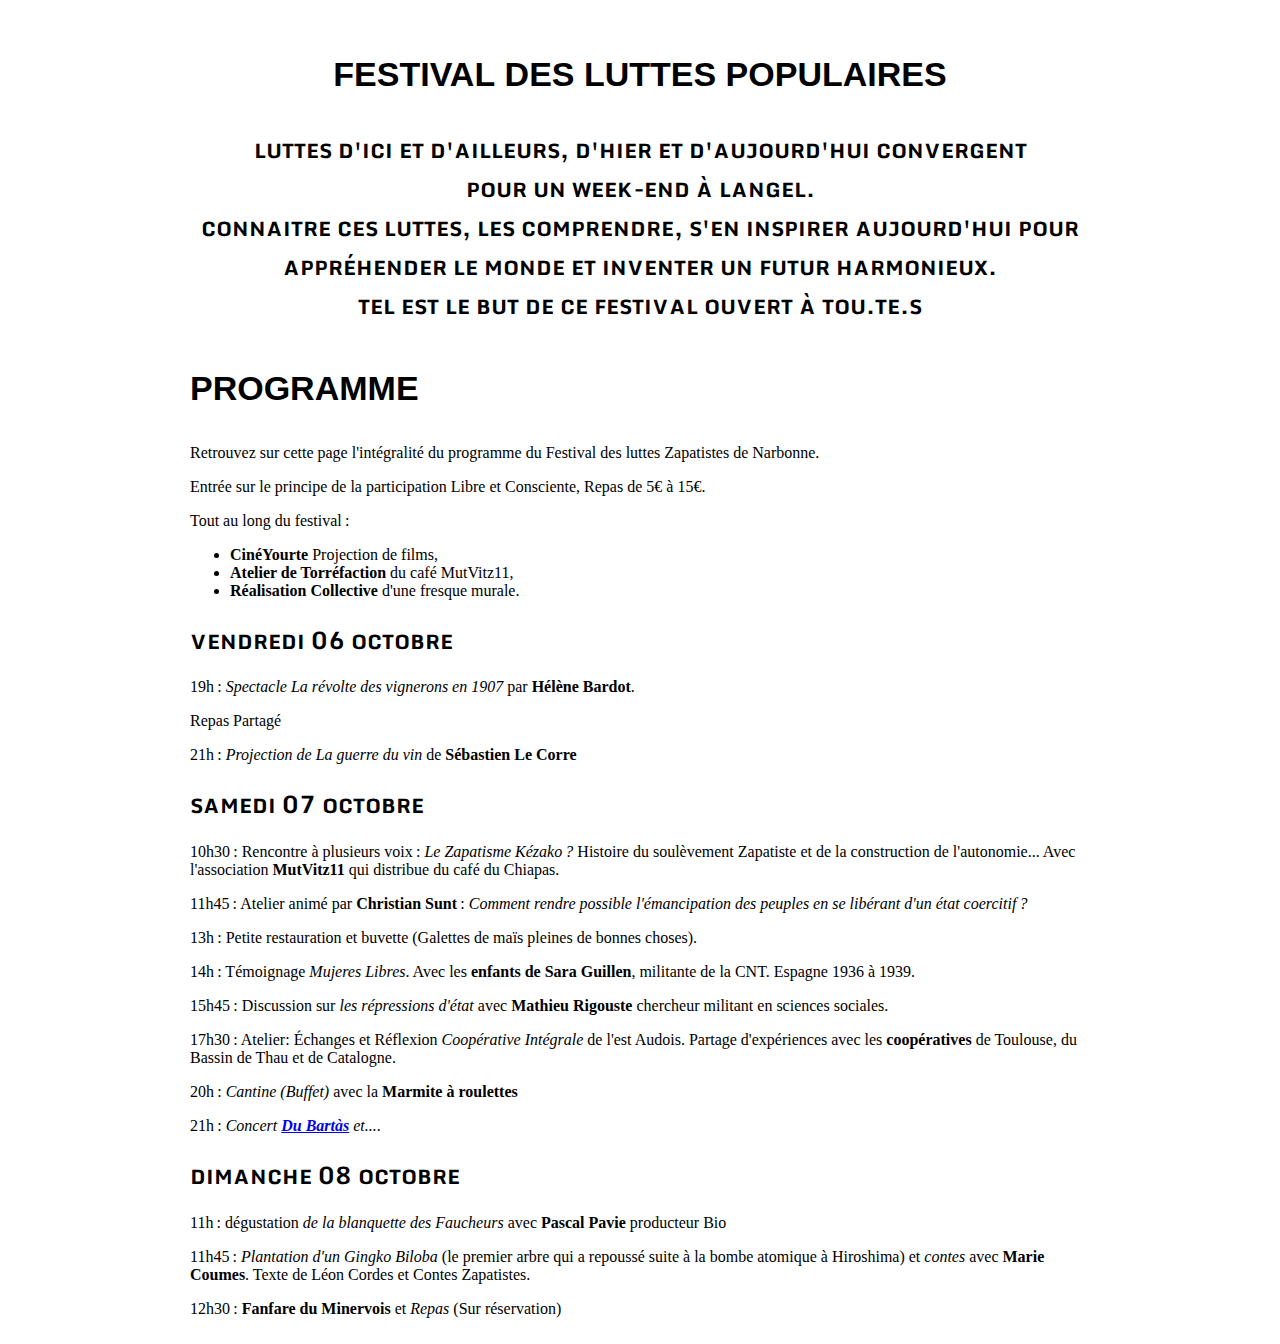
<file: index.html>
<!DOCTYPE html>
<html>
  
  <head>
    <meta charset="utf-8">
    <title>Festival 2017</title>
    <link rel="stylesheet" href="assets/css/master.css"> <!-- lien css  -->
    <link href="https://fonts.googleapis.com/css?family=Monda:400,700" rel="stylesheet">
  </head>
  
  <body>

    <header class="page">
      
      <h1>Festival des luttes populaires</h1>
      
      <h2>Luttes d'ici et d'ailleurs, d'hier et d'aujourd'hui convergent <br>
      pour un week-end à Langel.<br>
      Connaitre ces luttes, les comprendre, s'en inspirer aujourd'hui pour<br>
      appréhender le monde et inventer un futur harmonieux.<br>
      Tel est le but de ce festival ouvert à tou.te.s</h2>
    </header>

    <article>
      
      <header class="article">
        <h1>Programme</h1>
        <p>Retrouvez sur cette page l'intégralité du programme du Festival des luttes Zapatistes de Narbonne.</p>
	<p>Entrée sur le principe de la participation Libre et Consciente, Repas de 5€ à 15€.</p>
	<p>Tout au long du festival&#8239:</p> 
	<ul>
	    <li><strong>CinéYourte</strong> Projection de films,</li> 
	    <li><strong>Atelier de Torréfaction</strong> du café MutVitz11,</li>
	    <li><strong>Réalisation Collective</strong> d'une fresque murale.</li>
	</ul>
      </header>
      
      <section>
        <h2 class="orange">Vendredi 06 octobre</h2>
	<p>19h&#8239: <em>Spectacle <span class="orange">La révolte des vignerons en 1907</span></em> par <strong>Hélène Bardot</strong>.</p>
        <p>Repas Partagé</p>
	<p>21h&#8239: <em>Projection de <span class="orange">La guerre du vin</span></em> de <strong>Sébastien Le Corre</strong></p>
      </section>
      
      <section>
        <h2 class="orange">Samedi 07 octobre</h2>
        <p>10h30&#8239: <span class="orange">Rencontre à plusieurs voix&#8239: <em>Le Zapatisme Kézako&#8239?</em></span> Histoire du soulèvement Zapatiste et de la construction de l'autonomie... Avec l'association <strong>MutVitz11</strong> qui distribue du café du Chiapas.</p>
        <p>11h45&#8239: <span class="orange">Atelier</span> animé par <strong>Christian Sunt</strong>&#8239: <em><span class="orange">Comment rendre possible l'émancipation des peuples</span> en se libérant d'un état coercitif&#8239?</em></p>
        <p>13h&#8239: Petite <span class="orange">restauration</span> et buvette (Galettes de maïs pleines de bonnes choses).</p>
	<p>14h&#8239: <span class="orange">Témoignage <em>Mujeres Libres</em></span>. Avec les <strong>enfants de Sara Guillen</strong>, militante de la CNT. Espagne 1936 à 1939.</p>
        <p>15h45&#8239: <span class="orange">Discussion sur</span> <em>les répressions d'état</em> avec <strong>Mathieu Rigouste</strong> chercheur militant en sciences sociales.</p>
	<p>17h30&#8239: <span class="orange">Atelier: Échanges et Réflexion</span> <em>Coopérative Intégrale</em> de l'est Audois. Partage d'expériences avec les <strong>coopératives</strong> de Toulouse, du Bassin de Thau et de Catalogne.</p>
        <p>20h&#8239: <em><span class="orange">Cantine</span> (Buffet)</em> avec la <strong>Marmite à roulettes</strong></p>
	<p>21h&#8239: <em><span class="orange">Concert</span> <strong class="orange"><a href="http://www.sirventes.com/performer/du-bartas/" title="Site officiel Du Bàrtas" target="_blank">Du Bartàs</a></strong> et...</em>.</p>
      </section>
      
      <section>
        <h2 class="orange">Dimanche 08 octobre</h2>
        <p>11h&#8239: <span class="orange">dégustation <em>de la blanquette des Faucheurs</em></span> avec <strong>Pascal Pavie</strong> producteur Bio</p>
        <p>11h45&#8239: <em><span class="orange">Plantation d'un Gingko Biloba</span></em> (le premier arbre qui a repoussé suite à la bombe atomique à Hiroshima) et <em class="orange">contes</em> avec <strong>Marie Coumes</strong>. Texte de Léon Cordes et Contes Zapatistes.</p>
        <p>12h30&#8239: <span class="orange"><strong>Fanfare du Minervois</strong></span> et <span class="orange"><em>Repas</em></span> (Sur réservation)</p>
      </section>

    </article>

  </body>

</html>
</file>
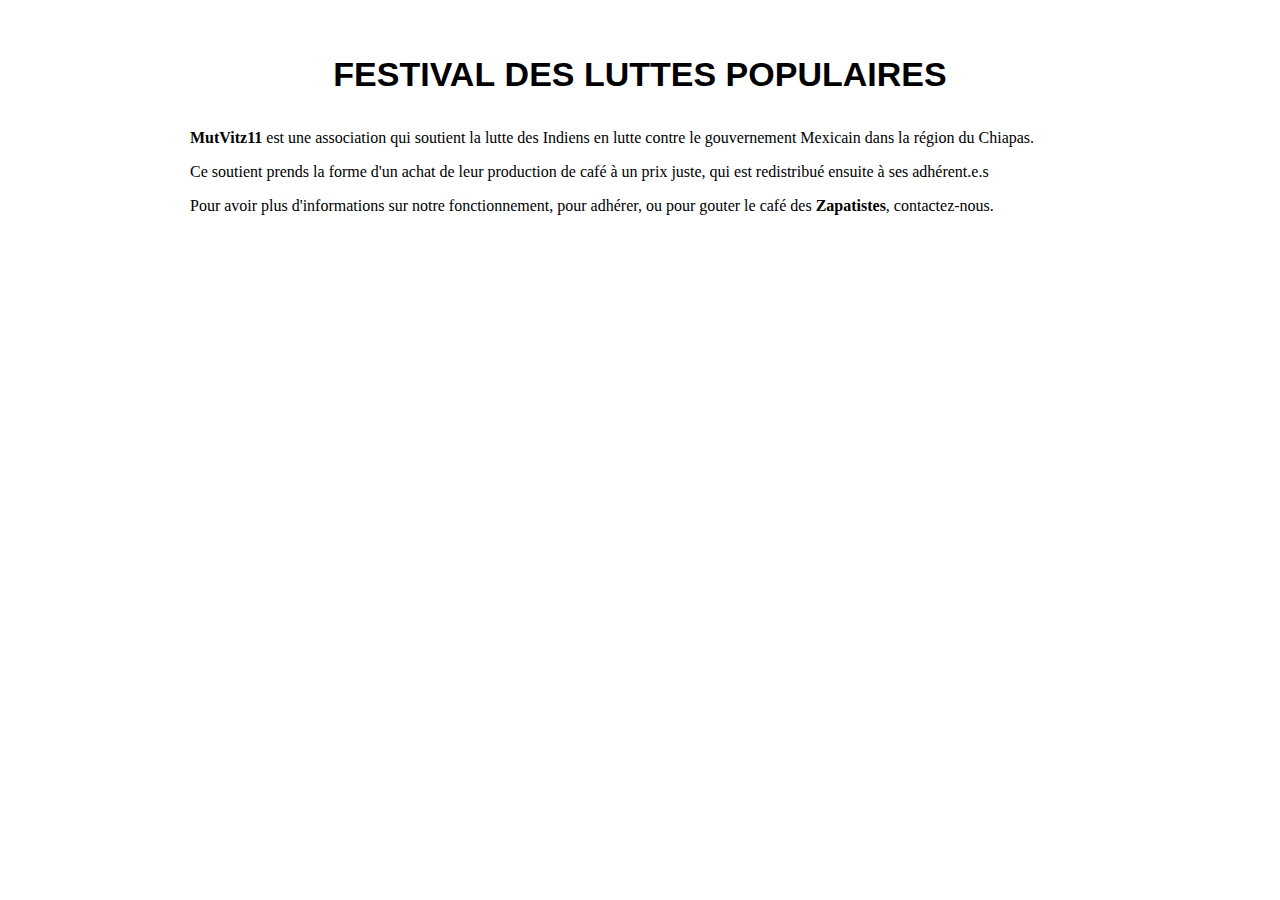
<file: contact.html>
<!DOCTYPE html>
<html>

    <head>
	<meta charset="utf-8">
	<title>Festival 2017 _ Contact</title>
	<link rel="stylesheet" href="assets/css/master.css"> <!-- lien css  -->
	<link href="https://fonts.googleapis.com/css?family=Monda:400,700" rel="stylesheet">
    </head>

    <body>

	<header class="page">

	    <h1>Festival des luttes populaires</h1>

	</header>

	<section>

	    <p><strong>MutVitz11</strong> est une association qui soutient la lutte des Indiens en lutte contre le gouvernement Mexicain dans la région du Chiapas.</p>
	    <p>Ce soutient prends la forme d'un achat de leur production de café à un prix juste, qui est redistribué ensuite à ses adhérent.e.s</p>
	    <p>Pour avoir plus d'informations sur notre fonctionnement, pour adhérer, ou pour gouter le café des <strong>Zapatistes</strong>, contactez-nous.</p>

	</section>

    </body>
</file>
<file: assets/css/master.css>
body {
  max-width: 100%;
  width: 900px;
  margin: auto;
  padding: 10px;
}

h1 {
  font-family: 'Monda700', sans-serif;
  font-variant-caps: all-small-caps;
  font-size: 3em;
}

h2 {
  font-family: 'Monda', sans-serif;
  font-variant-caps: all-small-caps;
}

header.page p {
  font-family: 'Monda', sans-serif;
  font-variant-caps: all-small-caps;
}

header.page {
  text-align: center;
}
</file>
